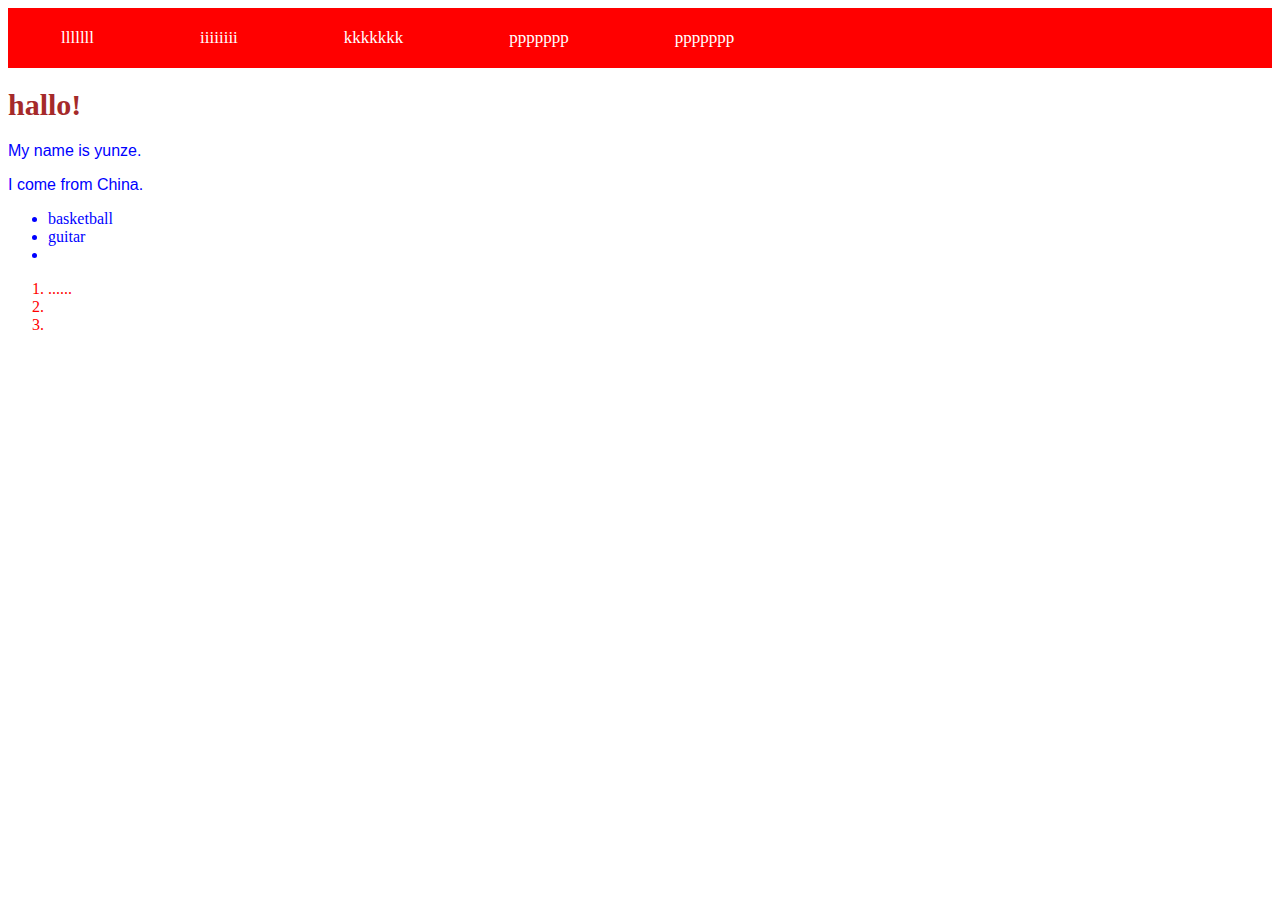
<file: index.html>
<!DOCTYPE html>
<html lang="en">
<head>
    <meta charset="UTF-8">
    <meta name="viewport" content="width=device-width, initial-scale=1.0">
    <title>yunze's website</title>
    <link rel="stylesheet" href="style.css">
</head>
<body>
    <div class="topnav">
  <a class="active" href="#home">lllllll</a>
  <a href="#news">iiiiiiii</a>
  <a href="#contact">kkkkkkk</a>
  <a href="#about">ppppppp</a>
  <a href="come.html">ppppppp</a>
</div>
    <h1>hallo!</h1>
    <p>My name is yunze.</p>
   <p>I come from China.</p> 
   <ul>
    <li>basketball</li>
    <li>guitar</li>
    <li></li>
   </ul>
   <ol>
    <li>......</li>
    <li></li>
    <li></li>
   </ol>
<p></p>
</body>
</html>
</file>
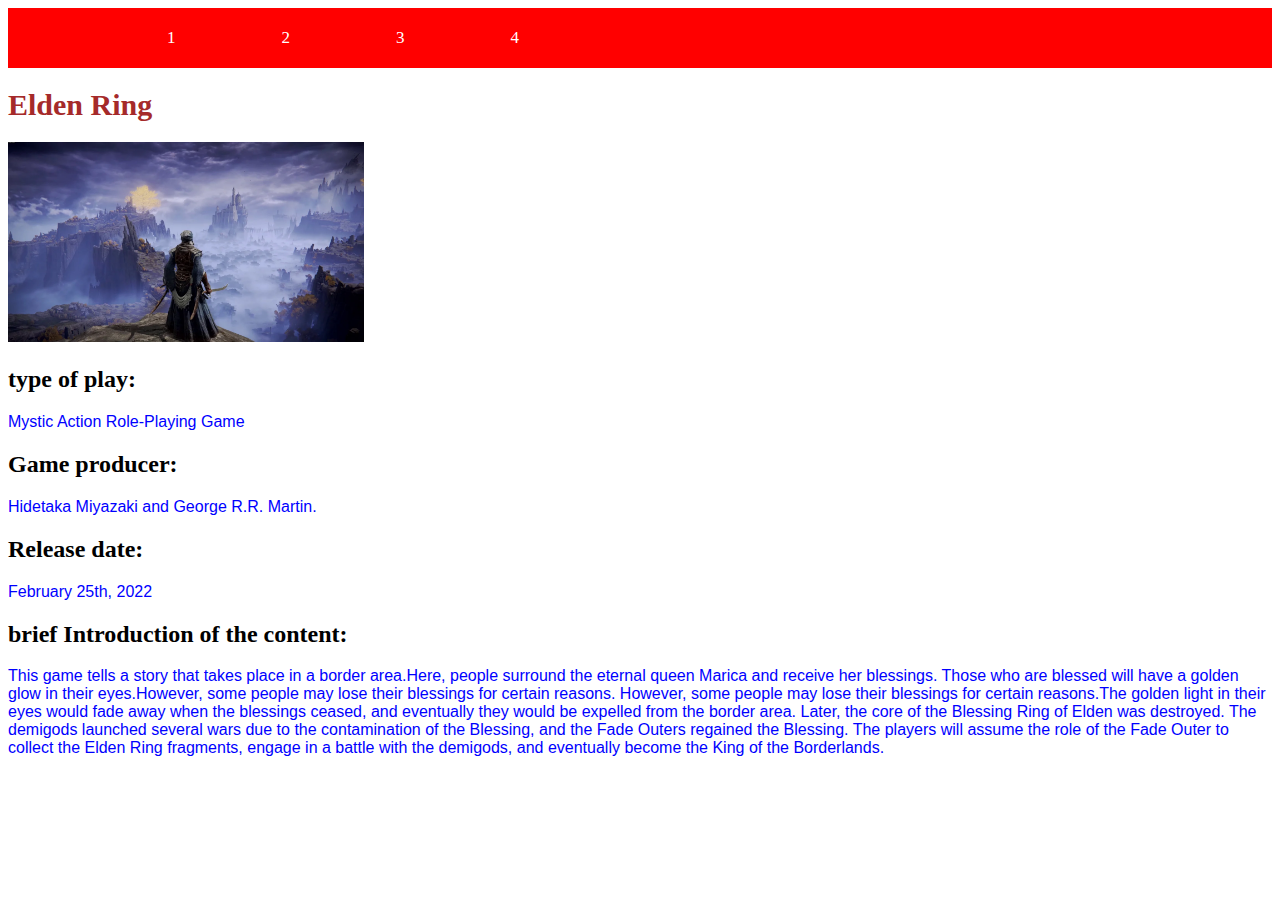
<file: Elden-Ring .html>
<!DOCTYPE html>
<html lang="en">
<head>
    <meta charset="UTF-8">
    <meta name="viewport" content="width=device-width, initial-scale=1.0">
    <title>Elden Ring</title>
    <link rel="stylesheet" href="style.css">
</head>
<body>
        <div class="topnav">
  <a class="active" href="#home"></a>
  <a href="1.html">1</a>
  <a href="#contact">2</a>
  <a href="#about">3</a>
  <a href="come.html">4</a>
</div>

<h1>Elden Ring</h1>
<img src="Elden-Ring.webp" alt="The Elder Scrolls scene">
<h2>type of play:</h2>
<p>Mystic Action Role-Playing Game</p>
<h2>Game producer:</h2>
<p>Hidetaka Miyazaki and George R.R. Martin.</p>
<h2>Release date:</h2>
<p>February 25th, 2022</p>
<h2>brief Introduction of the content:</h2>
<P>This game tells a story that takes place in a border area.Here, people surround the eternal queen Marica and receive her blessings.
  Those who are blessed will have a golden glow in their eyes.However, some people may lose their blessings for certain reasons.
  However, some people may lose their blessings for certain reasons.The golden light in their eyes would fade away when the blessings ceased, and eventually they would be expelled from the border area.
  Later, the core of the Blessing Ring of Elden was destroyed. The demigods launched several wars due to the contamination of the Blessing, and the Fade Outers regained the Blessing.
  The players will assume the role of the Fade Outer to collect the Elden Ring fragments, engage in a battle with the demigods, and eventually become the King of the Borderlands.
</P>

</body>
</html>
</file>
<file: style.css>
p {
    color:blue ;
    font-size: px;
    font-family: 'Franklin Gothic Medium', 'Arial Narrow', Arial, sans-serif;
}
h1 {
    color: brown;
    font-size: 30px;
}
ul{
    color: blue;
    
}
ol{
    color: rgb(255, 0, 0);
}
/* Add a black background color to the top navigation */
.topnav {
  background-color: #ff0000;
  overflow: hidden;
}

/* Style the links inside the navigation bar */
.topnav a {
  float: left;
  color: #ffffff;
  text-align: center;
  padding: 20px 53px;
  text-decoration: none;
  font-size: 17px;
}

/* Change the color of links on hover */
.topnav a:hover {
  background-color: #ffffff;
  color: rgb(0, 0, 0);
}

/* Add a color to the active/current link */
.topnav a.active {
  background-color: #ff0000;
  color: rgb(255, 255, 255);
}
img {
height: 200px;
}
</file>
